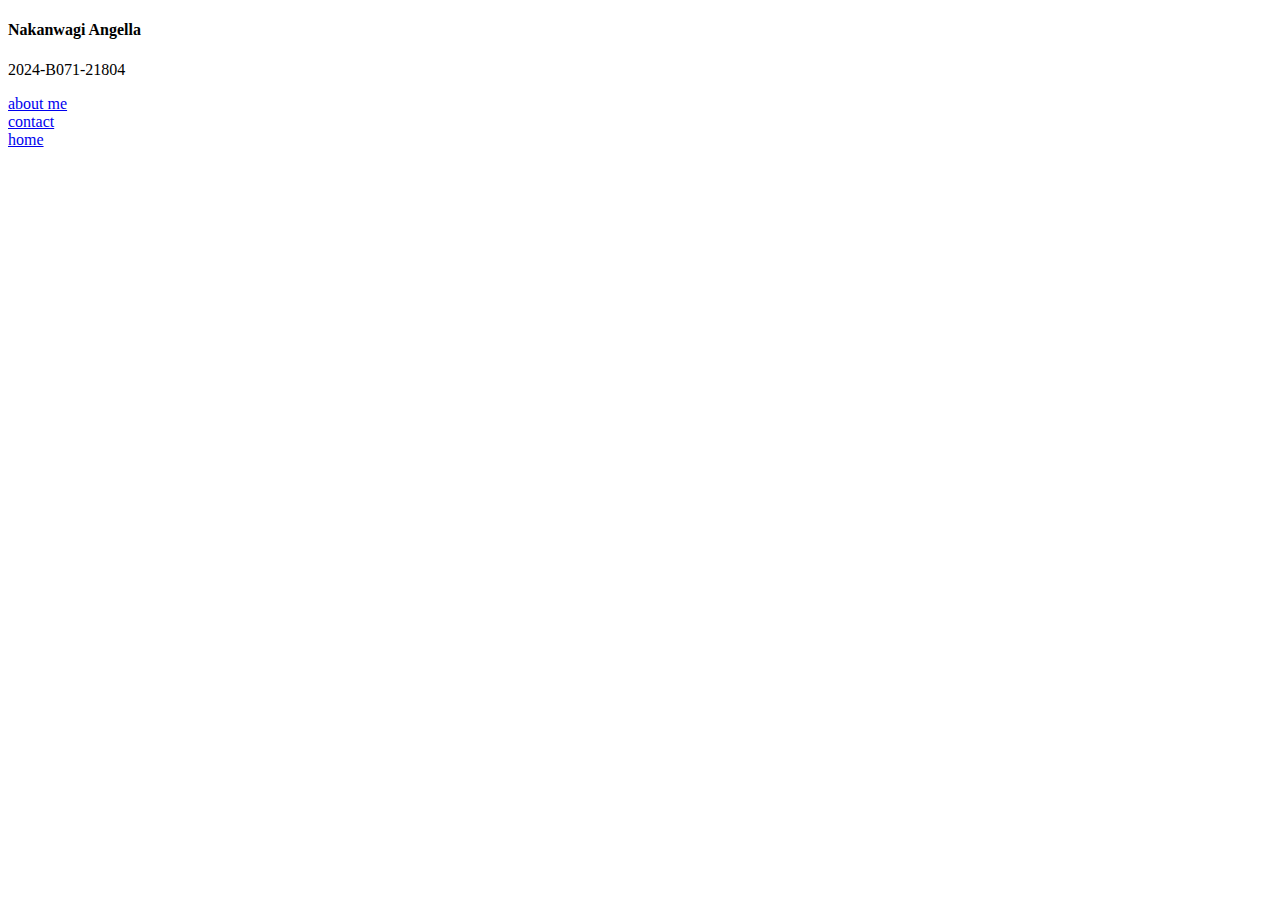
<file: index.html>
<!DOCTYPE html>
<html lang="en">
<head>
    <meta charset="UTF-8">
    <meta name="viewport" content="width=device-width, initial-scale=1.0">
    <title>HOME</title>
</head>
<body>
    <h4>Nakanwagi Angella</h4>
    <p>2024-B071-21804</p>
    <a href="about.html">about me</a><br>
    <a href="form.html">contact</a><br>
    <a href="website.html">home</a><br>
    
    
</body>
</html>
</file>
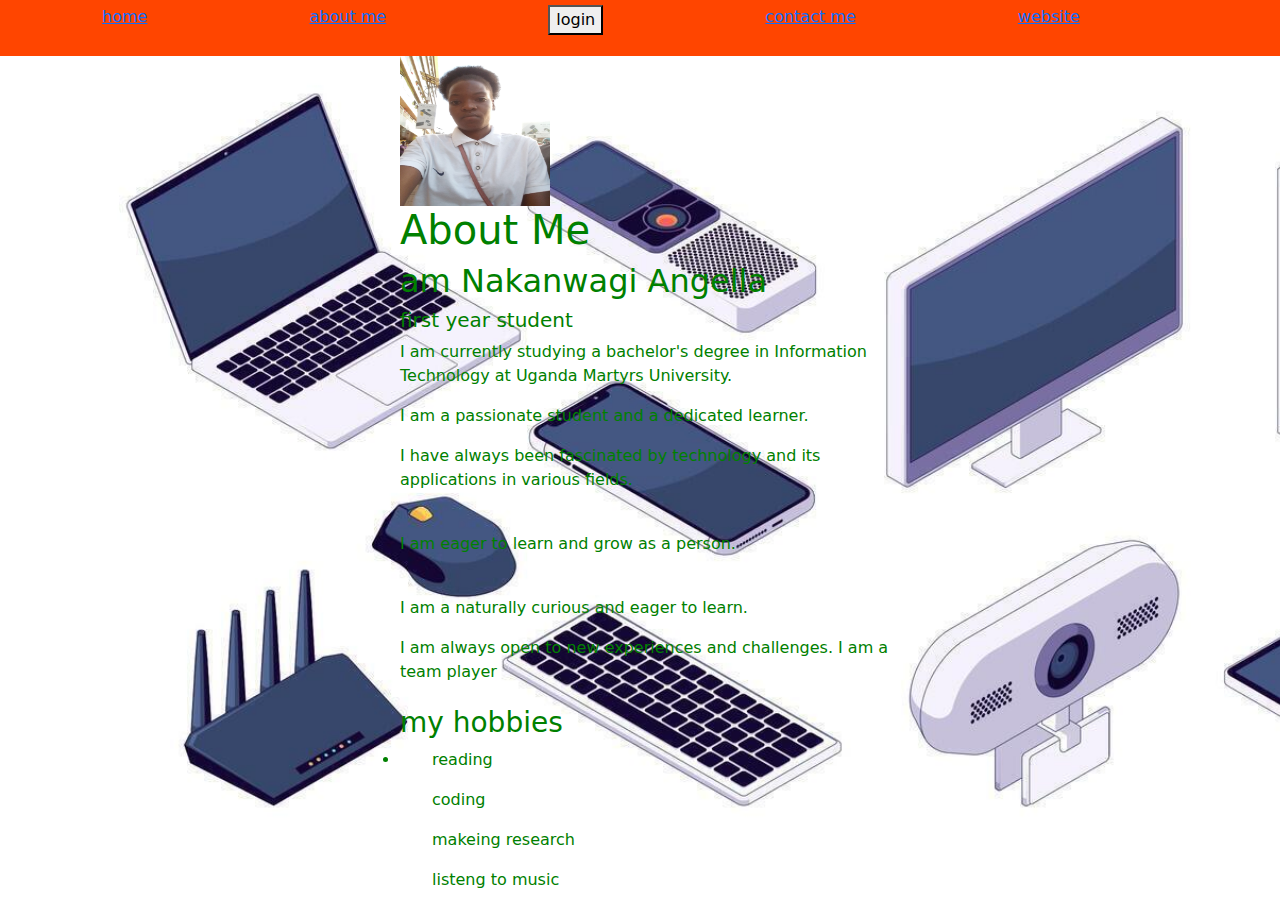
<file: about.html>
<!DOCTYPE html>
<html lang="en">

<head>
    <meta charset="UTF-8">
    <meta name="viewport" content="width=device-width, initial-scale=1.0">
    <title>About Me</title>
    <link href="https://cdn.jsdelivr.net/npm/bootstrap@5.3.3/dist/css/bootstrap.min.css" rel="stylesheet"
        integrity="sha384-QWTKZyjpPEjISv5WaRU9OFeRpok6YctnYmDr5pNlyT2bRjXh0JMhjY6hW+ALEwIH" crossorigin="anonymous">
    <link rel="stylesheet" href="about.css">
</head>

<body>
    <!-- navigation bar -->
    <div class="nav">
        <li class="list">
          <a href="index.html"> <ol>home</ol></a> 
           <a href="about.html"><ol>about me</ol></a> 
         <a href=""><ol><button>login</button></ol></a>   
           <a href="form.html"> <ol>contact me</ol></a>
            <a href="website.html"> <ol>website</ol></a>  <br>
        </li>
    </div>
    <div class="about">
        <img src="./image2.jpg">
        <div class="me">
            <h1>About Me</h1>
            <h2>am Nakanwagi Angella</h2>
            <h5>first year student</h5>
            <p>I am currently studying a bachelor's degree in Information Technology at Uganda Martyrs University.</p>
            <p>I am a passionate student and a dedicated learner. <br>
            <p>I have always been fascinated by technology and its applications in various fields.</p> <br>
            <p>I am eager to learn and grow as a person.</p> <br>
            <p>I am a naturally curious and eager to learn.
            <p> I am always open to new experiences and challenges. I am a team player</p>
        </div>
        <div class="hob">
            <h3>my hobbies</h3>
            <li>
                <ul>reading</ul>
                <ul>coding</ul>
                <ul>makeing research</ul>
                <ul>listeng to music</ul>

            </li>
        </div>
    </div>




</body>
<script src="https://cdn.jsdelivr.net/npm/bootstrap@5.3.3/dist/js/bootstrap.bundle.min.js"
    integrity="sha384-YvpcrYf0tY3lHB60NNkmXc5s9fDVZLESaAA55NDzOxhy9GkcIdslK1eN7N6jIeHz"
    crossorigin="anonymous"></script>
<script src="about.js"></script>

</html>
</file>
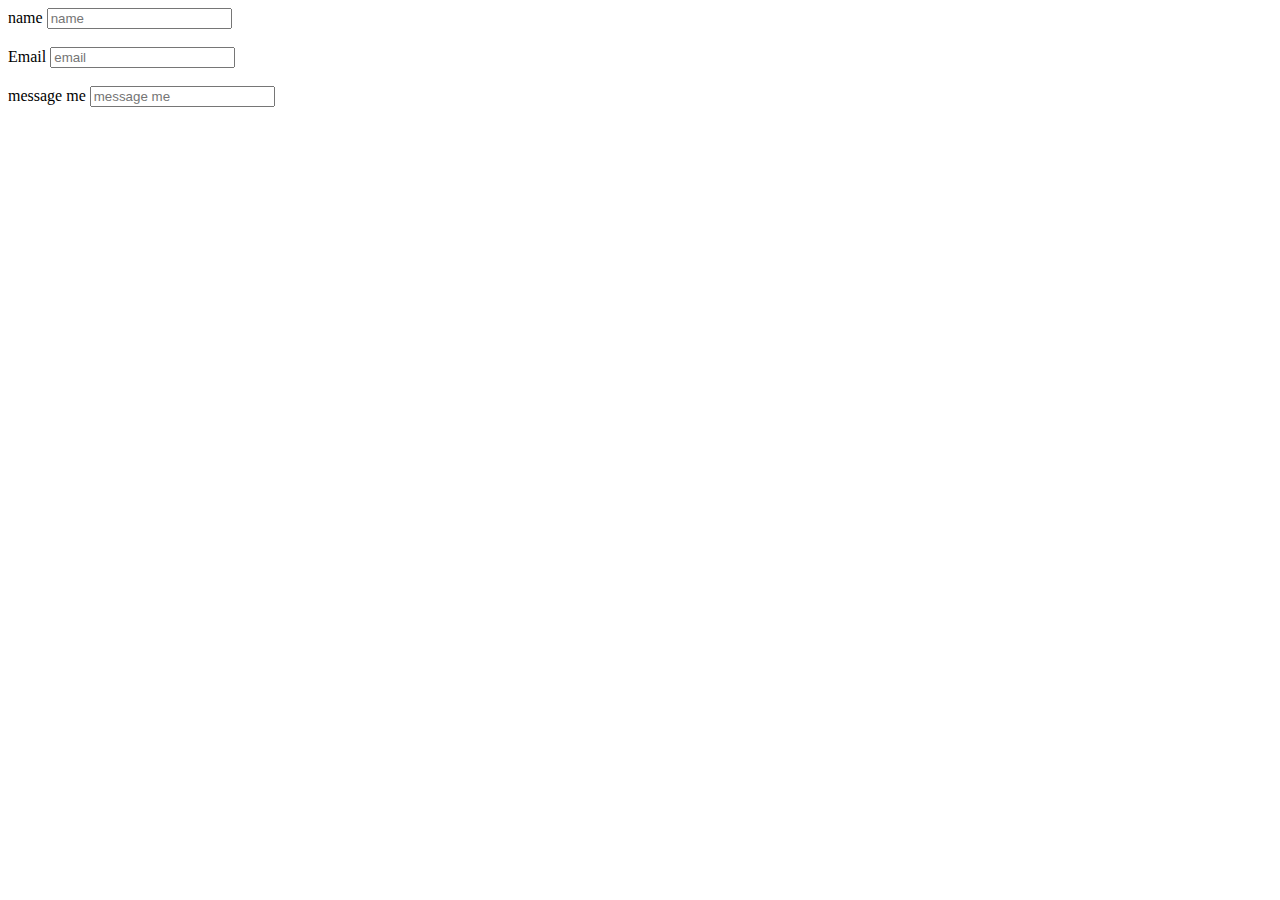
<file: form.html>
<!DOCTYPE html>
<html lang="en">
<head>
    <meta charset="UTF-8">
    <meta name="viewport" content="width=device-width, initial-scale=1.0">
    <title>Document</title>
</head>
<body>
    <form>
        <label>name</label>
        <input type="text" name="name" placeholder="name"><br><br>

        <label for="email">Email</label>
        <input type="email" name="email" placeholder="email"><br><br>

        <label for="password">message me</label>
        <input type="message"name="message me" placeholder="message me"><br><br>
    </form>
    
</body>
</html>
</file>
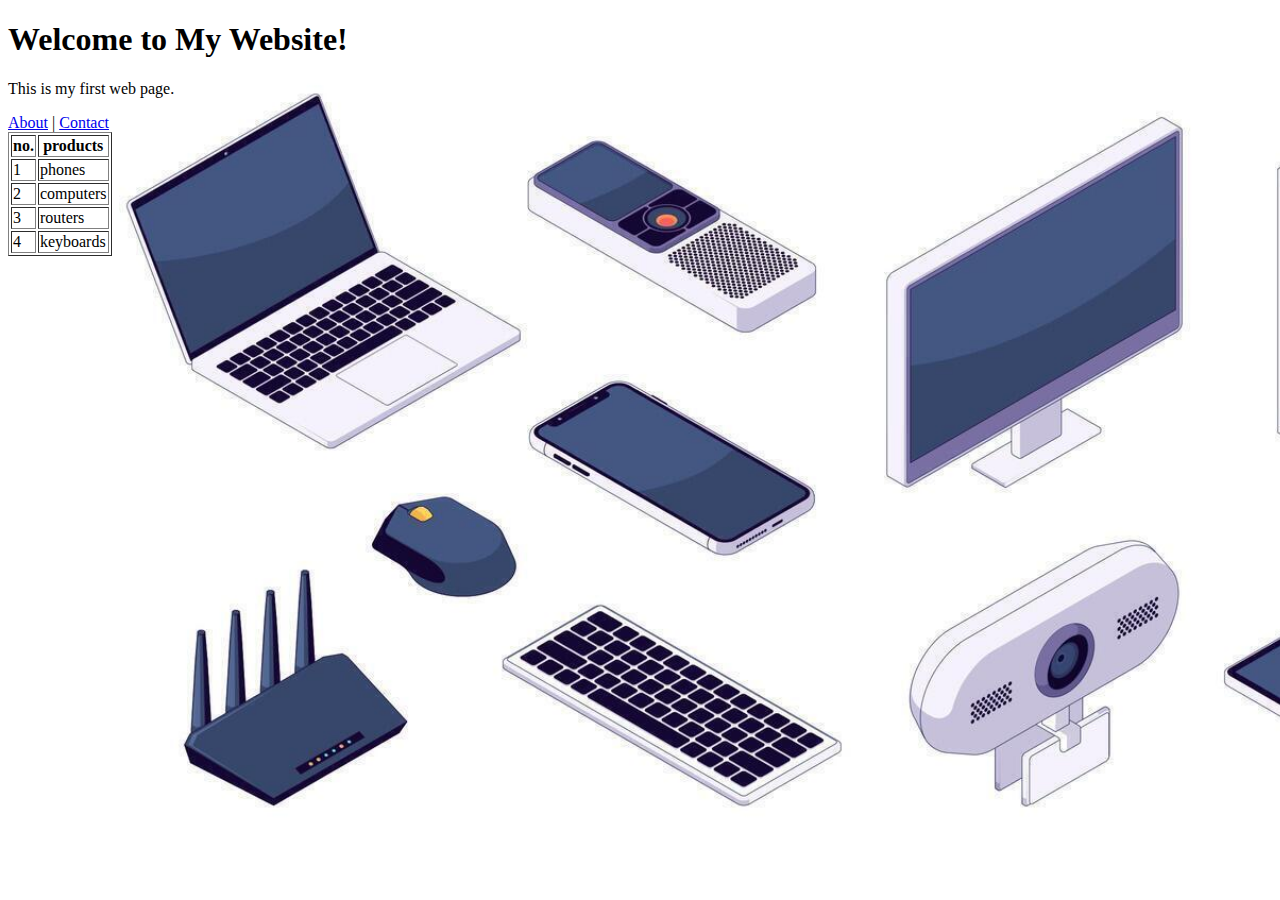
<file: website.html>
<!DOCTYPE html>
<html lang="en">
<head>
    <meta charset="UTF-8">
    <meta name="viewport" content="width=device-width, initial-scale=1.0">
    <title>home</title>
    <link rel="stylesheet" href="website.css">
</head>
<body>
   <div>
    <h1>Welcome to My Website!</h1>
    <p>This is my first web page.</p>
    <a href="about.html">About</a> | <a href="contact.html">Contact</a><br>
    <table border="1">
        <tr>
            <th>no.</th>
            <th>products</th>
            
        </tr>
        <tr>
            <td>1</td>
            <td>phones</td>
        </tr>
        <tr>
            <td>2</td>
            <td>computers</td>
        </tr>
        <tr>
            <td>3</td>
            <td>routers</td>
        </tr>
        <tr>
            <td>4</td>
            <td>keyboards</td>
        </tr>
    </table>

   </div> 
</body>
</html>
</file>
<file: about.css>
body{
   
    background-image: url(product.jpg);
    background-repeat: no-repeat;
    background-attachment: fixed;
    background-size: cover;
    backface-visibility: visible;
}

.list{
    color: rgb(235, 244, 235);
    display: flex;
    justify-content: space-around;
    list-style-type: none;
    background-color: #ff4500;
    padding: 5px;
    width: 1700px;

}
.list :hover{
    color: white;
}
.hob :hover{
    color: blue;


}
.me{
    justify-content: center;
    color: #008000;
    width: 500px;
    height: 500px;
    background-color:transparent;
    backface-visibility: visible;
}
.hob{
    justify-content: center;
    color: #008000;
}
img{
    width: 150px;
    height: 150px;
}
.about{
    justify-content: center;
    margin-left: 400px;
}
</file>
<file: website.css>
body{
    background-image: url(product.jpg);
    background-repeat: no-repeat;
    background-attachment: fixed;
    background-size: cover;
    backface-visibility: visible;
}
</file>
